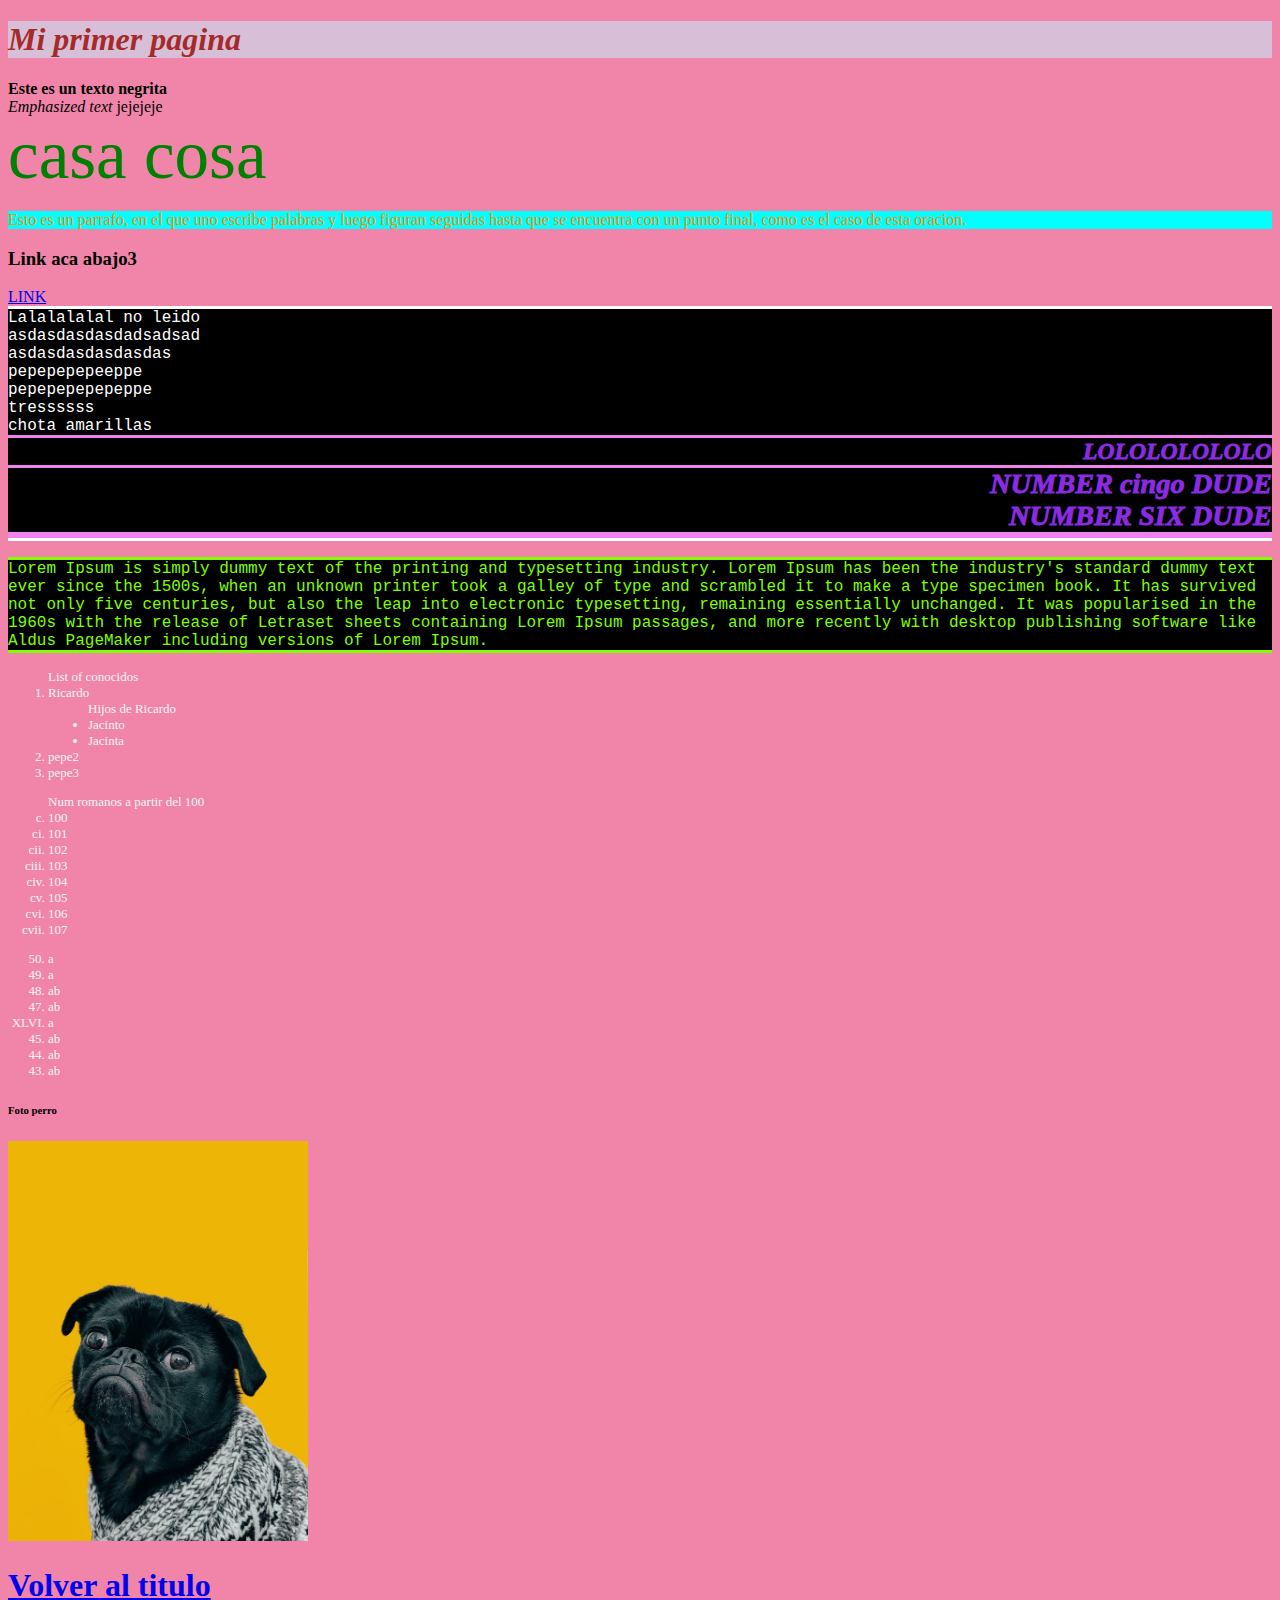
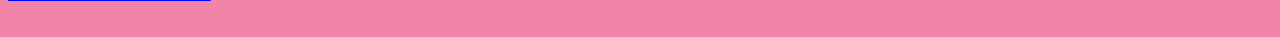
<file: html/html_test1/index.html>
<!DOCTYPE html>
<html lang="en">
<head>
    <meta charset="UTF-8">
    <meta http-equiv="X-UA-Compatible" content="IE=edge">
    <meta name="viewport" content="width=device-width, initial-scale=1.0">
    <title>Pagina 1</title>

    <link rel="stylesheet" href="./templates/style1.css">
</head>

<body>
   <h1 id="titulo">Mi primer pagina</h1>
   <strong>Este es un texto negrita</strong>
   <br>
   <em>Emphasized text</em> jejejeje<br>
   
   <div class="padre">
        <div class="hijo">
        casa cosa
        </div>
    </div>
    

   <p class="parrafo-uno parrafo-dos">
       Esto es un parrafo, en el que uno escribe palabras
       y luego figuran seguidas hasta que se encuentra
       con un punto final, como es el caso
       de esta oracion. 
   </p>
   <!--
       ESTE 
       ES 
       UN 
       COMENTARIO
   -->
<h3>Link aca abajo3</h3>
<a href="./pages/lista_peliculas.html">LINK</a>

<div class="read">
    Lalalalalal no leido<br>
    asdasdasdasdadsadsad<br>
    asdasdasdasdasdas<br>
    <div class="contents">
        pepepepepeeppe<br>
        pepepepepepeppe<br>
        <div class="tres">
            tressssss
            <div class="cuatro">
                chota amarillas
                <div class="cinco">
                    LOLOLOLOLOLO
                    <div class="cinco">
                        NUMBER cingo DUDE
                        <div class="seis">
                            NUMBER SIX DUDE
                        </div>
                    </div>
                </div>
            </div>
        </div>
    </div>    

</div>
 <P class="read separador">Lorem Ipsum is simply dummy text of the printing and typesetting industry. Lorem Ipsum has been the industry's standard dummy text ever since the 1500s, when an unknown printer took a galley of type and scrambled it to make a type specimen book. It has survived not only five centuries, but also the leap into electronic typesetting, remaining essentially unchanged. It was popularised in the 1960s with the release of Letraset sheets containing Lorem Ipsum passages, and more recently with desktop publishing software like Aldus PageMaker including versions of Lorem Ipsum.</P>


 <div class="listas">
<ol>List of conocidos
    <li>Ricardo</li>
        <ul type="disc">Hijos de Ricardo
            <li>Jacinto</li>
            <li>Jacinta</li>
        </ul>
    <li>pepe2</li>
    <li>pepe3</li>
</ol>
<ol type="i" start="100"> Num romanos a partir del 100
    <li>100</li>
    <li>101</li>
    <li>102</li>
    <li>103</li>
    <li>104</li>
    <li>105</li>
    <li>106</li>
    <li>107</li>
</ol>

<ol start="50" reversed>
    <li>a</li>
    <li>a</li>
    <li>ab</li>
    <li>ab</li>
    <li type="I">a</li>
    <li>ab</li>
    <li>ab</li>
    <li>ab</li>
</ol>
</div>
<h6>Foto perro</h6>
<img src="img/dog.jpg">

<h1><a href="#titulo">Volver al titulo</a></h1>
</body>
</html>
</file>
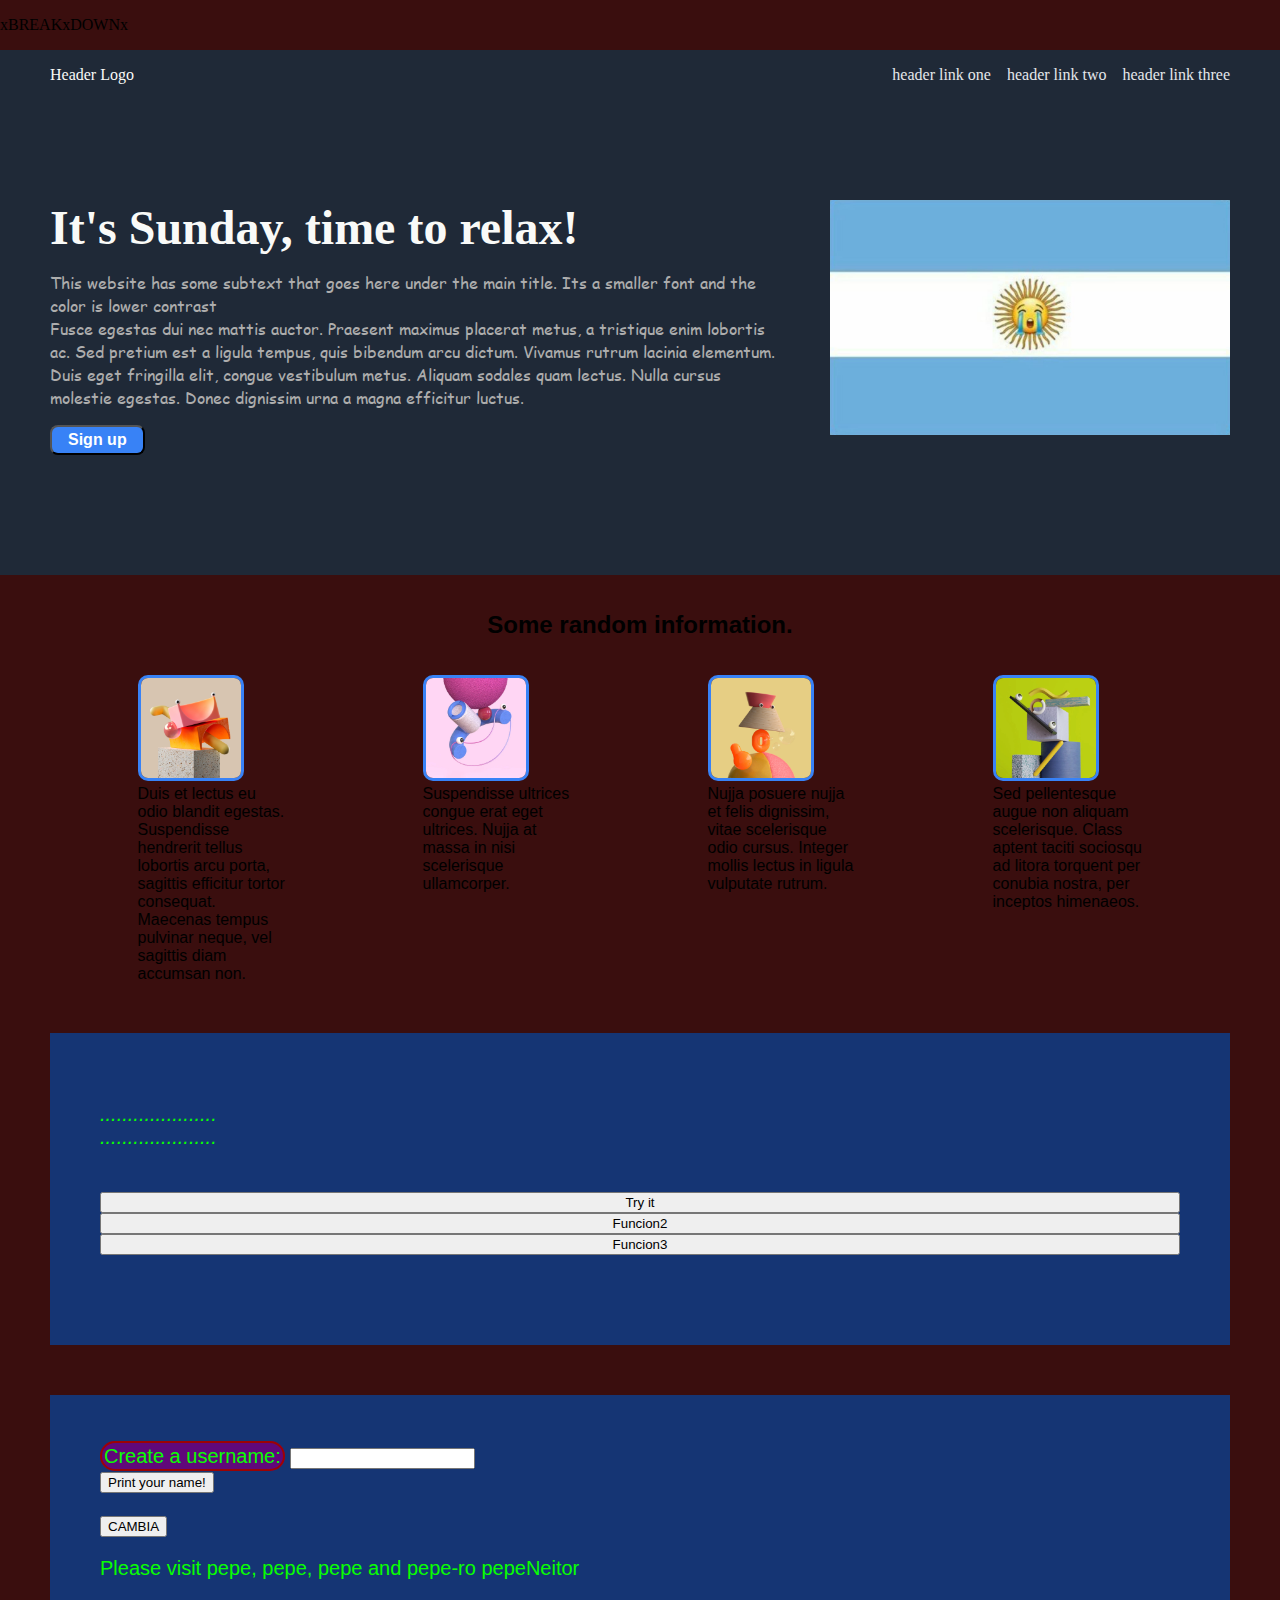
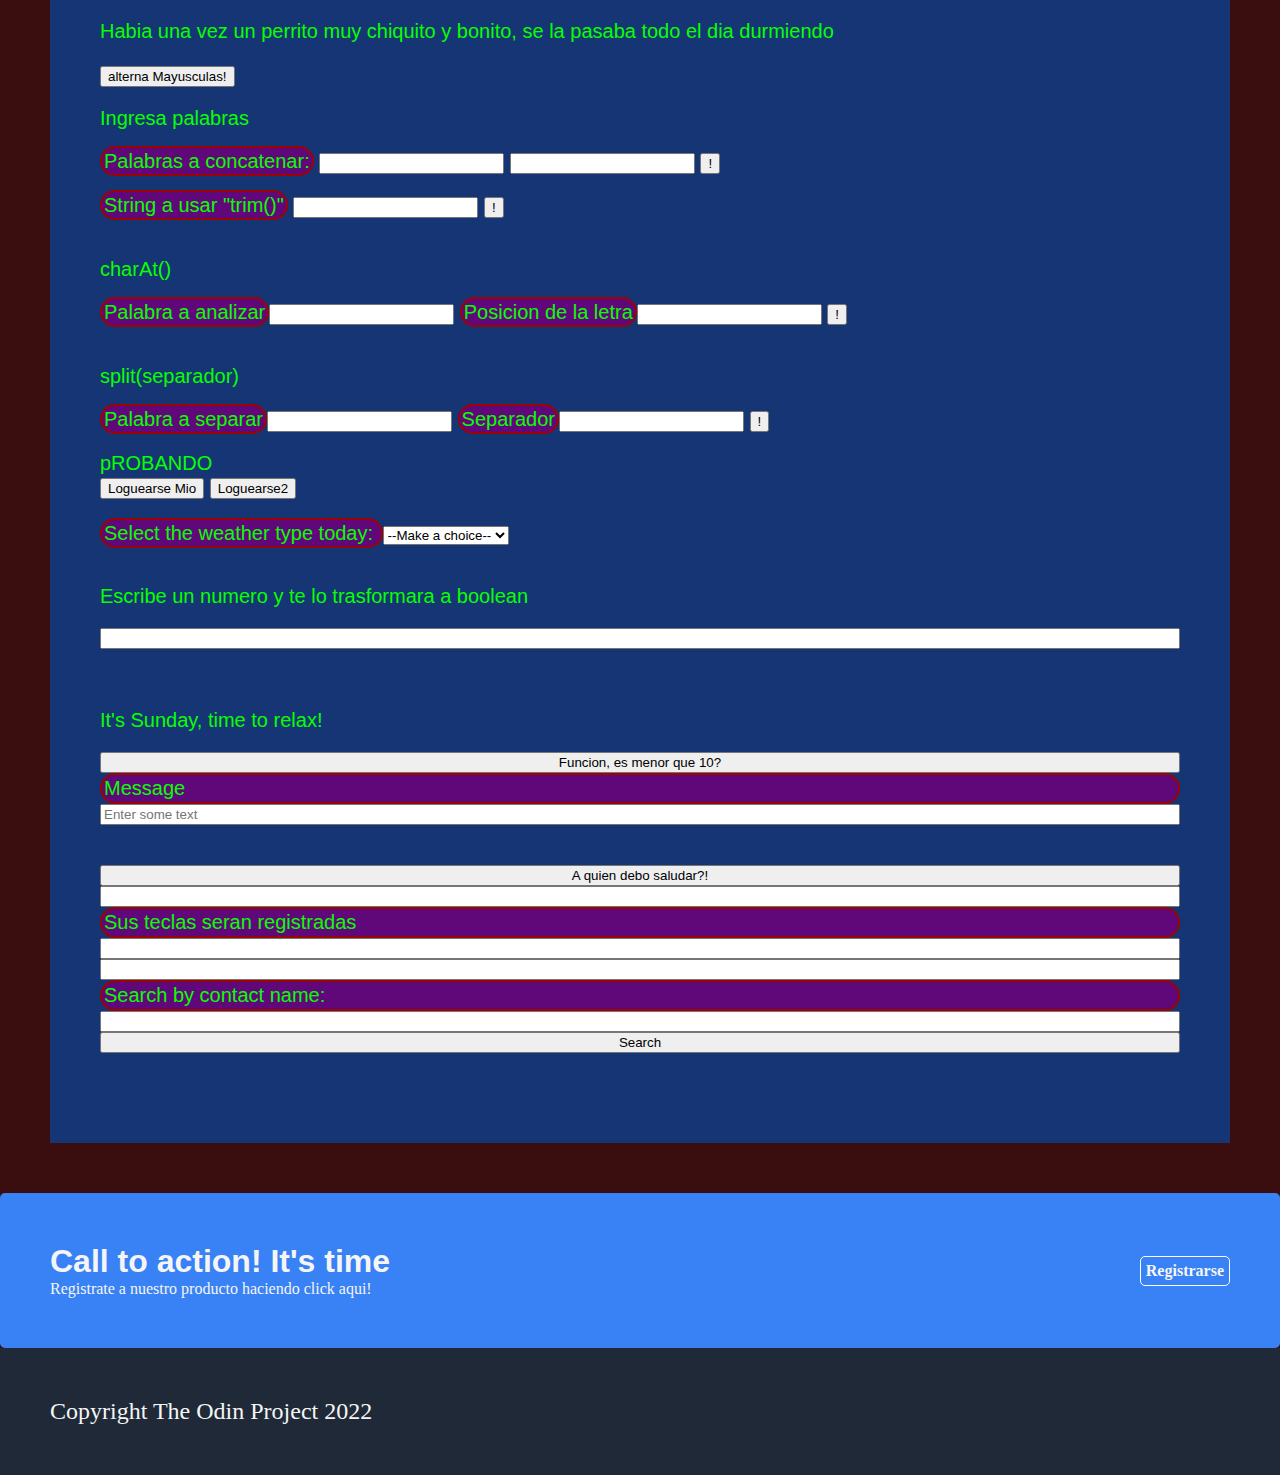
<file: JavaScript/Foundations/index.html>
<!DOCTYPE html>
<html lang="en">
<head>
    <meta charset="UTF-8">
    <meta http-equiv="X-UA-Compatible" content="IE=edge">
    <meta name="viewport" content="width=device-width, initial-scale=1.0">
    <title>Index</title>
    <link rel="stylesheet" href="style.css">
</head>
<body>
    <p onClick="makeGreen()">xBREAKxDOWNx</p>
    <script>
        const dogs = [{name: 'Snickers', age:2},{name:'Hugo',age:8}];

        function makeGreen(){
            const p = document.querySelector('p');
            p.style.color = '#BADA55';
            p.style.fontSize = '50px';
        }


        //grouping together
        dogs.forEach(dog => {
    console.groupCollapsed(`${dog.name}`);
    console.log(`This is ${dog.name}`);
    console.log(`${dog.name} is ${dog.age} years old`);
    console.log(`${dog.name} is ${dog.age * 7} dog years`);
    console.groupEnd(`${dog.name}`);
        });
    console.table(dogs);
    </script>
    <div class="header">
        <div class="topbar">
            <div class="logo">Header Logo</div>
                <ul class="header-links">
                    <li> <a href="#">header link one</a></li>
                    <li> <a href="#">header link two</a></li>
                    <li> <a href="#">header link three</a></li>
                </ul>
        </div>
        <div class="sub-header">
            <div class="l-sub-header">
                <div class="title" id="title">Hola Visitante! :)</div>
                <p>This website has some subtext that goes here under the main title. Its a smaller font and the color is lower contrast
                    <br>
                    Fusce egestas dui nec mattis auctor. Praesent maximus placerat metus, a tristique enim lobortis ac. Sed pretium est a ligula tempus, quis bibendum arcu dictum. Vivamus rutrum lacinia elementum. Duis eget fringilla elit, congue vestibulum metus. Aliquam sodales quam lectus. Nulla cursus molestie egestas. Donec dignissim urna a magna efficitur luctus.
                </p>
                <button class="button">Sign up</button>
            </div>
            <div class="i   mg">
                <img src="imgs/8571ndrcj5n71.jpg" alt="Jotaro hat">
            </div>
        </div>
    </div>
    <div class="body">
        <div class="title">Some random information.</div>
        <div class="gallery">
            <div class="elem">
                <img src="./imgs/ava1.jpg" alt=".">
                <div class="text">Duis et lectus eu odio blandit egestas. Suspendisse hendrerit tellus lobortis arcu porta, sagittis efficitur tortor consequat. Maecenas tempus pulvinar neque, vel sagittis diam accumsan non.</div>
            </div>
            <div class="elem">
                <img src="./imgs/ava2.jpg" alt=".">
                <div class="text">Suspendisse ultrices congue erat eget ultrices. Nujja at massa in nisi scelerisque ullamcorper.</div>
            </div>
            <div class="elem">
                <img src="./imgs/ava3.jpg" alt=".">
                <div class="text">Nujja posuere nujja et felis dignissim, vitae scelerisque odio cursus. Integer mollis lectus in ligula vulputate rutrum.</div>
            </div>
            <div class="elem">
                <img src="./imgs/ava4.jpg" alt=".">
                <div class="text">Sed pellentesque augue non aliquam scelerisque. Class aptent taciti sociosqu ad litora torquent per conubia nostra, per inceptos himenaeos.
                </div>
            </div>
        </div>

        <!-- <div class="javascript1"> -->
        <div class="javascript" id="java">

        <p class="quote"><i>
            <script>
            for(let step=0; step<2;step++){
            document.write(`.....................<br>`);
            }
        </script>
                
        </i> 
        </p>
        <br>
        
        <button id="javaBtn">Try it</button>
        
        <script src="./javascript2.js">
        
        </script>
        <input type ="button" onclick="funcion2()" value="Funcion2">
        
        <input type ="button" onclick="funcion3(3)" value="Funcion3">
        <p id="jsdemo"></p>

        
        
    </div>

    <div class="javascript">

        <!-- <form id="form" onsubmit="return false;">
            <input type="text" id="userInput" />
            <input type="submit" onclick="othername();" />
        </form> -->
            <!-- --------------- -->
        <form id='nameForm' onsubmit="return false;">
            <div class='form-uname'>
                <label id='nameLable' for='nameField'>Create a username:</label>
                <input id='nameField' type='text' maxlength='25'></input>
            </div>
            <div class='form-sub'>
                <button id='subButton' type='button' onclick="getUserName()">Print your name!</button>
            </div>
            </form>
            <div>
                <p id='result'></p>
            </div>
            <div>
            <button id="reemplaza" type="button" onclick="replazar()">CAMBIA</button>
        </div>
            <div>
                <p id="cambiaTEST">Please visit pepe, pepe, pepe and pepe-ro pepeNeitor
                </p>
        </div>
    <!-- -------------------------------------------- -->
        <div>
            <p id="textoMAYMIN">
                Habia una vez un perrito muy chiquito y bonito, se la pasaba todo el dia durmiendo
            </p>
            <div class='form-sub'>
                <button id='cambiaTamanio' type='button' onclick="reverseCaps()">alterna Mayusculas!</button>
            </div>
        </div>
        <div>
            <p>Ingresa palabras</p>
            <label>Palabras a concatenar:</label>
            <input id='concatWord1' type='text' maxlength='25'></input>
            <input id='concatWord2' type='text' maxlength='25'></input>
            <button id='subButton' type='button' onclick="concatWords()">!</button>
            <p id="concatWords"></p>
        </div>

        <div>
            <label>String a usar "trim()"</label>
            <input id="palabraTrim" type="text"></input>
            <button onclick="trimPalabra()">!</button>
            <p id="palabraTrimeada"></p>
        </div>
        <div>
            <p>charAt()</p>
            <label>Palabra a analizar</label><input id="palabraCharAt" type="text"></input>
            <label>Posicion de la letra</label><input id="posicionCharAt" type="text"></input>
            <button onclick="miCharAt()">!</button>
            <p id="resCharAt"></p>
        </div>
        <div>
            <p>split(separador)</p>
            <label>Palabra a separar</label><input id="palabraSplit" type="text"></input>
            <label>Separador</label><input id="separadorSplit" type="text"></input>
            <button onclick="miSplit()">!</button>
            <p id="resSplit"></p>
        </div>
        <div>
            pROBANDO
            <script>
                /*
                Uso del OR para imprimir mensajes de errores, puede ser util    
                */
               function chch(){
                let txt;
                return true;
               }
               chch()||alert("printed");
            // Prueba del &&
               if ((1 && 0)) { // evaluated as true && false
                 alert( "won't work, because the result is falsy" );
                }
                // -----------
                // alert( alert(1) || alert(2) || alert(3) );
                // alert(1 && null && 2); esto da null
            </script>
            <br>
            <button onclick="login()">Loguearse Mio</button>
            <button onclick="login2()">Loguearse2</button>

        </div>
        <br>
        <div>
            <label for="weather">Select the weather type today: </label>
            <select id="weather">
            <option value="">--Make a choice--</option>
            <option value="sunny">Sunny</option>
            <option value="rainy">Rainy</option>
            <option value="snowing">Snowing</option>
            <option value="overcast">Overcast</option>
            </select>

            
            <p id="weatherText"></p>
        </div>
        <script>
        const select = document.getElementById('weather');
        // const select = document.querySelector('weather');
        const para = document.getElementById('weatherText');
        select.addEventListener('change', setWeather2);
        </script>

        <p>Escribe un numero y te lo trasformara a boolean</p>
        <input id="ternaryTest" type="boolean"></input>
        <p id="ternaryText"></p>
        <p id="day_message"></p>
        <script>
            document.getElementById('ternaryTest').addEventListener('input', test77);
            function test77(){
            // const ternary = !!(Number(document.getElementById('ternaryTest').value));
            const ternary = Boolean(Number(document.getElementById('ternaryTest').value));
            let res = (ternary) ? 'es verdadero' : 'es falso';
            document.getElementById('ternaryText').innerHTML = res;
            }
        </script>
       
        <script>
          const day = new Date().getDay();
            let day_message='';
            switch (day) {  
                case 0:
                    day_message="It's Sunday, time to relax!";
                    break;
                case 1:
                    day_message="Happy Monday!";
                    break;
                case 2:
                    day_message="It's Tuesday. You got this!";
                    break;
                case 3:
                    day_message="Hump day already!";
                    break;
                case 4:
                    day_message="Just one more day 'til the weekend!";
                    break;
                case 5:
                    day_message="Happy Friday!";
                    break;
                case 6:
                    day_message="Have a wonderful Saturday!";
                    break;
                default:
                    day_message="Something went horribly wrong...";
            }       
            document.getElementById("day_message").innerHTML = day_message;
            document.getElementById("title").innerHTML = day_message;
        </script>
        <button id="bt_fun_rnd">Funcion, es menor que 10?</button>
        <script>
            console.log('A ver, probando el console log');
            /**
 * The code below tells the browser to ask you for a number
 * then if that number is `6`, it returns `true` otherwise it returns `false`
 * 
 * Change this code so it returns `true` when the number is greater than or equal to 10, and false if it is less than 10
 */         
            // const button = document.querySelector('[id="bt_fun_rnd"]');
            // or
            // const button = document.getElementById("bt_fun_rnd");
            function menorquediez() {
            number = Number(prompt("enter a number"));
         
                if(number < 10) {
                    alert( "true");
                } else {
                    alert("false");
                }
            }
            // button.addEventListener('click',menorquediez);
            document.querySelector('[id="bt_fun_rnd"]').addEventListener('click',menorquediez);
            
        </script>
    
    



<label for="message">Message</label>
<input placeholder="Enter some text" id="message411" name="message">
<p id="result411"></p>

<button id='subButton' type='button' onclick="hello()">A quien debo saludar?!</button>
<input id='nombresaludable' type='text' maxlength='25'></input>
<script>
    const message = document.querySelector('#message411');
    const result = document.querySelector('#result411');
    // const message = document.getElementById('message411');
    // const result = document.getElementById('result411');

    // message.addEventListener('input', function () {
    //     result.textContent = this.value;
    // });

    document.getElementById('message411').addEventListener('input', test411);
    function test411(){
        // result.textContent = message.value;
        let res = message.value;
    document.getElementById('result411').innerHTML = res;
    }

    function hello(name = 'Chris') {

        var name = document.getElementById('nombresaludable').value;
        alert(`Hello ${name}!`);

        
    }

</script>

<label for="textBox2">Sus teclas seran registradas</label>
<input type="text" id="textBox">


<script>
// document.getElementById('textBox').addEventListener('keydown', logKey);

/*      la misma funcion pero con la funcion logKey aparte
document.querySelector('[id="textBox"]').addEventListener('keydown',logKey);
function logKey(event) {
console.log(`You pressed "${event.key}".`);
}

*/

// ejemplo de funcion anonima
/*
document.querySelector('[id="textBox"]').addEventListener('keydown', function(event) { console.log(`You pressed "${event.key}".`);})
*/
// ejemplo de arrow function

document.querySelector('[id="textBox"]').addEventListener('keydown', (event) => {
console.log(`You pressed "${event.key}".`);
})
/*
Ejemplo de arrow function que devuelve algo y tiene solo una linea 

const originals = [1, 2, 3];

const doubled = originals.map((item) => item * 2);

que es lo mismo que:

function doubleItem(item) {
  return item * 2;
}

*/
</script>

<input id="textBox23" type="text"></input>
<div id="output"></div>

<script>
    const textBox = document.querySelector("#textBox");
const output = document.querySelector("#output");

textBox23.addEventListener('keydown', (event) => output.textContent = `You pressed "${event.key}".`);

function showMessage(from, text = "no text given") {
    text = text || 'empty';    //o esto en vez de declararlo en la funcion
    console.log( from + ": " + text );
}



function showMessage2(from, text = anotherFunction(from)) {
  // anotherFunction() only executed if no text given
  // its result becomes the value of text

    
     text === undefined ? null : console.log( from + ": " + text );

}

function anotherFunction(from){
    console.log("no messaje found from: ",from)
}


showMessage2("Emanuel");


</script>
<script>
/*
muestra numeros primos
*/

function showPrimes(n) {

for (let i = 2; i < n; i++) {
  if (!isPrime(i)) continue;

    console.log(i);  // a prime
}
}

function isPrime(n) {
for (let i = 2; i < n; i++) {
  if ( n % i == 0) return false;
}
return true;
}

// let age = prompt("What is your age?", 18);
// let welcome = (age < 18) ?
//   () => alert('Hello!') :
//   () => alert("Greetings!");
// welcome();



// function ask(question, yes, no) {
//   if (confirm(question)) yes()
//   else no();
// }

// function showOk() {
//   alert( "You agreed. >:D" );
// }

// function showCancel() {
//   alert( "You canceled the execution." );
// }

// // usage: functions showOk, showCancel are passed as arguments to ask
// ask("Do you agree duDE?", showOk, showCancel);


// We can use Function Expressions to write an equivalent, shorter function:
// function ask(question, yes, no) {
//   if (confirm(question)) yes()
//   else no();
// }
// ask(
//   "Do you agree?",
//   function() { alert("You agreed."); }, //anonymous function
//   function() { alert("You canceled the execution."); } //anonymous function
// );

// Function Declaration
// a function, declared as a separate statement, in the main code flow:
function sum1(a, b) {
  return a + b;
}

//Function expression
//a function, created inside an expression or inside another syntax construct. Here, the function is created on the right side of the “assignment expression” =:
let sum2 = function(a, b) {
  return a + b;
};


//using a function expression with ? operator

/*
let age = prompt("What is your age?", 18);

let welcome = (age < 18) ?
  function() { alert("Hello!"); } :
  function() { alert("Greetings!"); };

  welcome();
*/

/*

When to choose Function Declaration versus Function Expression?

As a rule of thumb, when we need to declare a function, the first thing to consider is Function Declaration syntax. It gives more freedom in how to organize our code, because we can call such functions before they are declared.

That’s also better for readability, as it’s easier to look up function f(…) {…} in the code than let f = function(…) {…};. Function Declarations are more “eye-catching”.

…But if a Function Declaration does not suit us for some reason, or we need a conditional declaration (we’ve just seen an example), then Function Expression should be used.


*/

/*
Arrow function in function expression

let func = (arg1, arg2, ..., argN) => expression;

is the shorter version of:

let func = function(arg1, arg2, ..., argN) {
  return expression;
};
*/
/*
If there are no arguments, los parentesis igual tienen que estar

let sayHi = () => alert("Hello!");

pero si es solo un argumento estos no son necesarios

let double = n => n * 2;

ejemplo de mas arriba con ?

let age = prompt("What is your age?", 18);

let welcome = (age < 18) ?
  () => alert('Hello!') :
  () => alert("Greetings!");

welcome();
*/

/*Multiline arrow functions

se pueden usar curly braces para escribir multiples lineas, a lo que se requerira un return

let sum = (a, b) => {  // the curly brace opens a multiline function
  let result = a + b;
  return result; // if we use curly braces, then we need an explicit "return"
};


*/

//funcion de linea 443 reescrita
let ask = (question, yes, no) => (confirm(question)) ? yes() : no();

ask(
  "Do you agree?",
  () => alert("You agreed. HAHAHA"), //anonymous function
  () => alert("You canceled the executIONNNN.")  //anonymous function
);
</script>

<label for="search">Search by contact name: </label>
<input id="imputsearch" type="text" />
<button id="btncontact">Search</button>

<p id="pcontact"></p>

<script>
    const contacts = ['Bian:341512312','Chris:2232322', 'Sarah:3453456', 'Bill:7654322', 'Mary:9998769', 'Dianne:9384975'];
const paracontact = document.getElementById('pcontact');
const imputsearch = document.getElementById('imputsearch');
const btncontact = document.getElementById('btncontact');

btncontact.addEventListener('click', () => {
  const searchName = imputsearch.value.toLowerCase();
  imputsearch.value = '';
  imputsearch.focus();
  paracontact.textContent = '';
  for (const contact of contacts) {
    const splitContact = contact.split(':');
    if (splitContact[0].toLowerCase() === searchName) {
      paracontact.textContent = `${splitContact[0]}'s number is ${splitContact[1]}.`;
      break;
    }
  }
  if (paracontact.textContent === '') {
   paracontact.textContent = 'Contact not found.';
 }
});

</script>


    </div>
    
   
    
    
    
    



































    
    
    
    
    
    
    
    
    
    </div>
       
       
       
       
       
        <div class="banner">
            <div class="banner-text">
            <div class="banner-title">Call to action! It's time</div>
            Registrate a nuestro producto haciendo click aqui!
            </div>
            <div class="button">Registrarse</div>
        </div>
        </div>
        <div class="footer">
            Copyright The Odin Project 2022
        </div>
    </body>
</body>
</html>
</file>
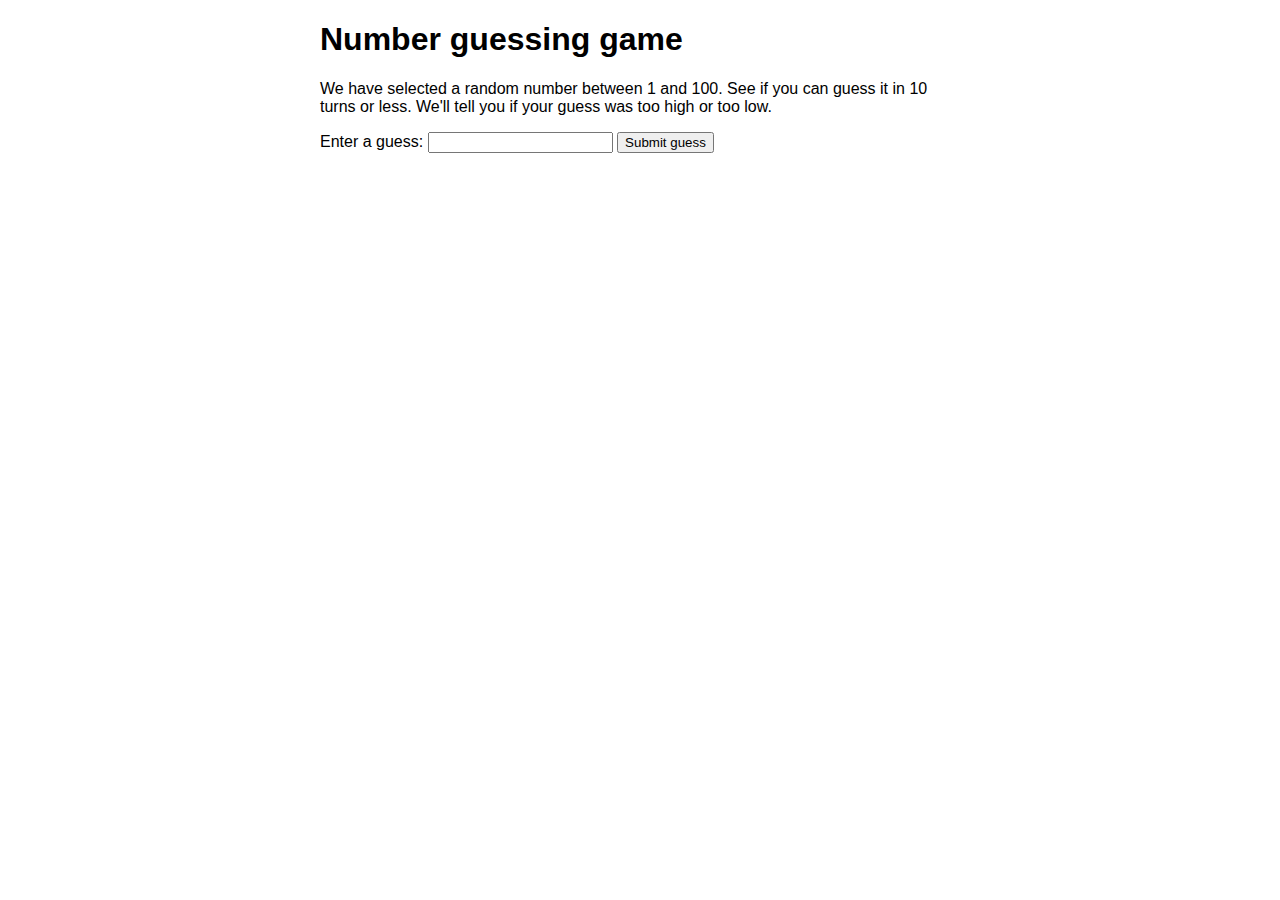
<file: JavaScript/Foundations/numbers.errors.html>
<!DOCTYPE html>
<html lang="en-us">
  <head>
    <meta charset="utf-8">

    <title>Number guessing game</title>

    <style>
      html {
        font-family: sans-serif;
      }
      body {
        width: 50%;
        max-width: 800px;
        min-width: 480px;
        margin: 0 auto;
      }
      .lastResult {
        color: white;
        padding: 3px;
      }
    </style>
  </head>

  <body>
      <h1>Number guessing game</h1>

      <p>We have selected a random number between 1 and 100. See if you can guess it in 10 turns or less. We'll tell you if your guess was too high or too low.</p>

<div class="form">
  <label for="guessField">Enter a guess: </label>
  <input type="text" id="guessField" class="guessField">
  <input type="submit" value="Submit guess" class="guessSubmit">
</div>

<div class="resultParas">
  <p class="guesses"></p>
  <p class="lastResult"></p>
  <p class="lowOrHi"></p>
</div>

</body>

<script>
  let randomNumber = Math.floor(Math.random()*100) + 1;

  const guesses = document.querySelector('.guesses');
  const lastResult = document.querySelector('.lastResult');
  const lowOrHi = document.querySelector('.lowOrHi');
  console.log(lowOrHi);
  const guessSubmit = document.querySelector('.guessSubmit');
  const guessField = document.querySelector('.guessField');

  let guessCount = 1;
  let resetButton;

  function checkGuess() {

    const userGuess = Number(guessField.value);
    if(guessCount === 1) {
      guesses.textContent = 'Previous guesses: ';
    }
    guesses.textContent += userGuess + ' ';

    if(userGuess === randomNumber) {
      lastResult.textContent = 'Congratulations! You got it right!';
      lastResult.style.backgroundColor = 'green';
      lowOrHi.textContent = '';
      setGameOver();
    } else if(guessCount === 10) {
      lastResult.textContent = '!!!GAME OVER!!!';
      setGameOver();
    } else {
      lastResult.textContent = 'Wrong!';
      lastResult.style.backgroundColor = 'red';
      if(userGuess < randomNumber) {
        lowOrHi.textContent = 'Last guess was too low!';
      } else if(userGuess > randomNumber) {
        lowOrHi.textContent = 'Last guess was too high!';
      }
    }

    guessCount++;
    guessField.value = '';
    guessField.focus();
  }
  guessSubmit.addEventListener('click', checkGuess);
  function setGameOver() {
	  guessField.disabled = true;
	  guessSubmit.disabled = true;
	  resetButton = document.createElement('button');
	  resetButton.textContent = 'Start new game';
	  document.body.appendChild(resetButton);
	  resetButton.addEventListener('click', resetGame);
  }

  function resetGame() {
	  guessCount = 1;

    const resetParas = document.querySelectorAll('.resultParas p');
    for (const resetPara of resetParas) {
      resetPara.textContent = '';
    }
	  resetButton.parentNode.removeChild(resetButton);

	  guessField.disabled = false;
	  guessSubmit.disabled = false;
	  guessField.value = '';
	  guessField.focus();

	  lastResult.style.backgroundColor = 'white';

	  randomNumber = Math.floor(Math.random()*100) + 1;
  }
</script>
</html>
</file>
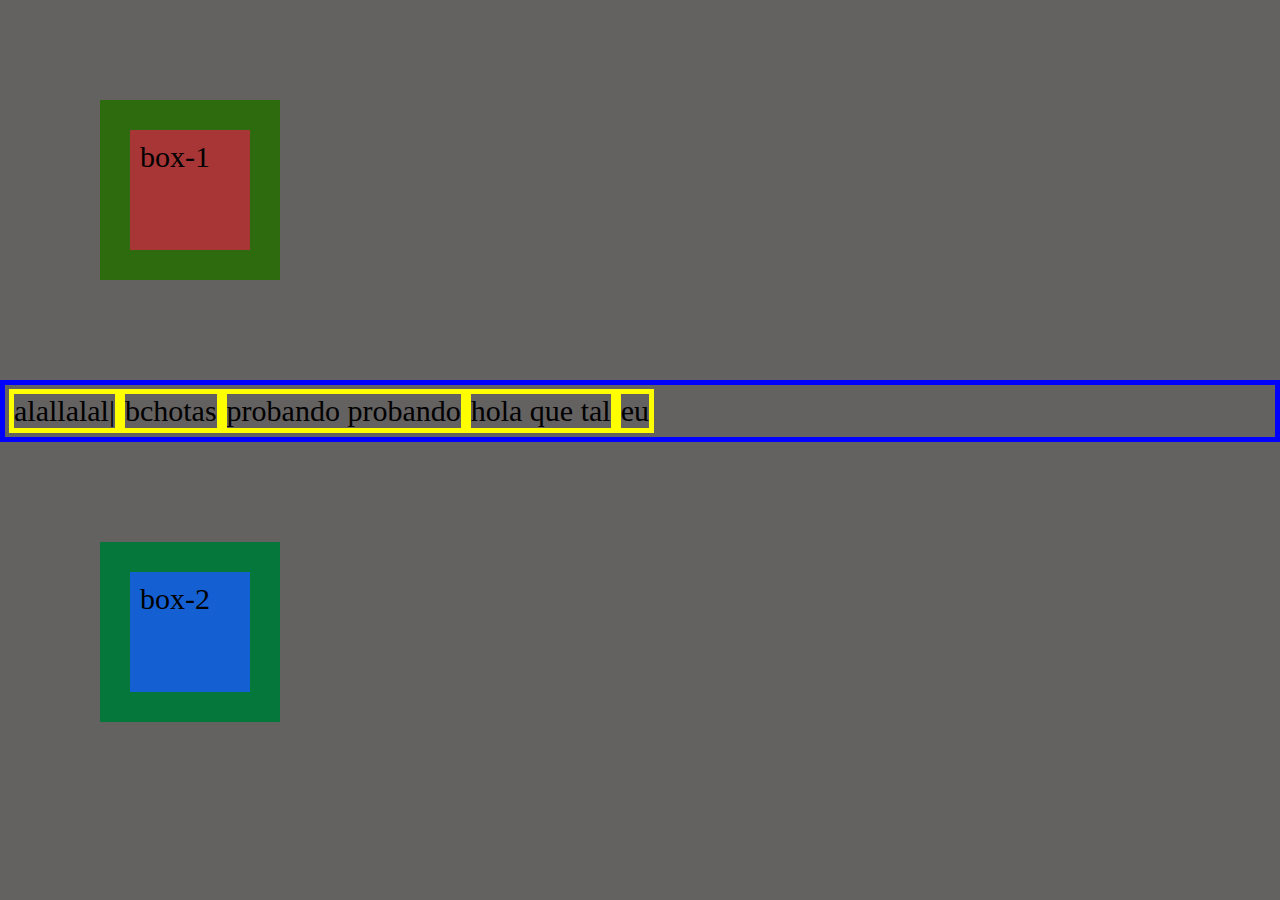
<file: html/html_test1/pages/boxes.html>
<!DOCTYPE html>
<html lang="en">
<head>
    <meta charset="UTF-8">
    <meta http-equiv="X-UA-Compatible" content="IE=edge">
    <meta name="viewport" content="width=device-width, initial-scale=1.0">
    <link rel="stylesheet" href="./../templates/boxes.css">
    <!-- <title>Document</title> -->
</head>
<body>
    <div class="box-1">box-1</div>
    <!-- <div style="display: inline">
        adadsadasdasdsadasd
        <br>
        asdasdsdsadadasda.dsadsada
        <br>
        queso queso queso
    </div> -->
    <div style="border: 5px solid blue;">
        <ul class="lista">
            <li>alallalal|</li>
            <li>bchotas</li>
            <li>probando probando</li>
            <li>hola que tal</li>
            <li>eu</li>
        </ul>
    </div>
    
    <div class="box-2">box-2</div>
</body>
</html>
</file>
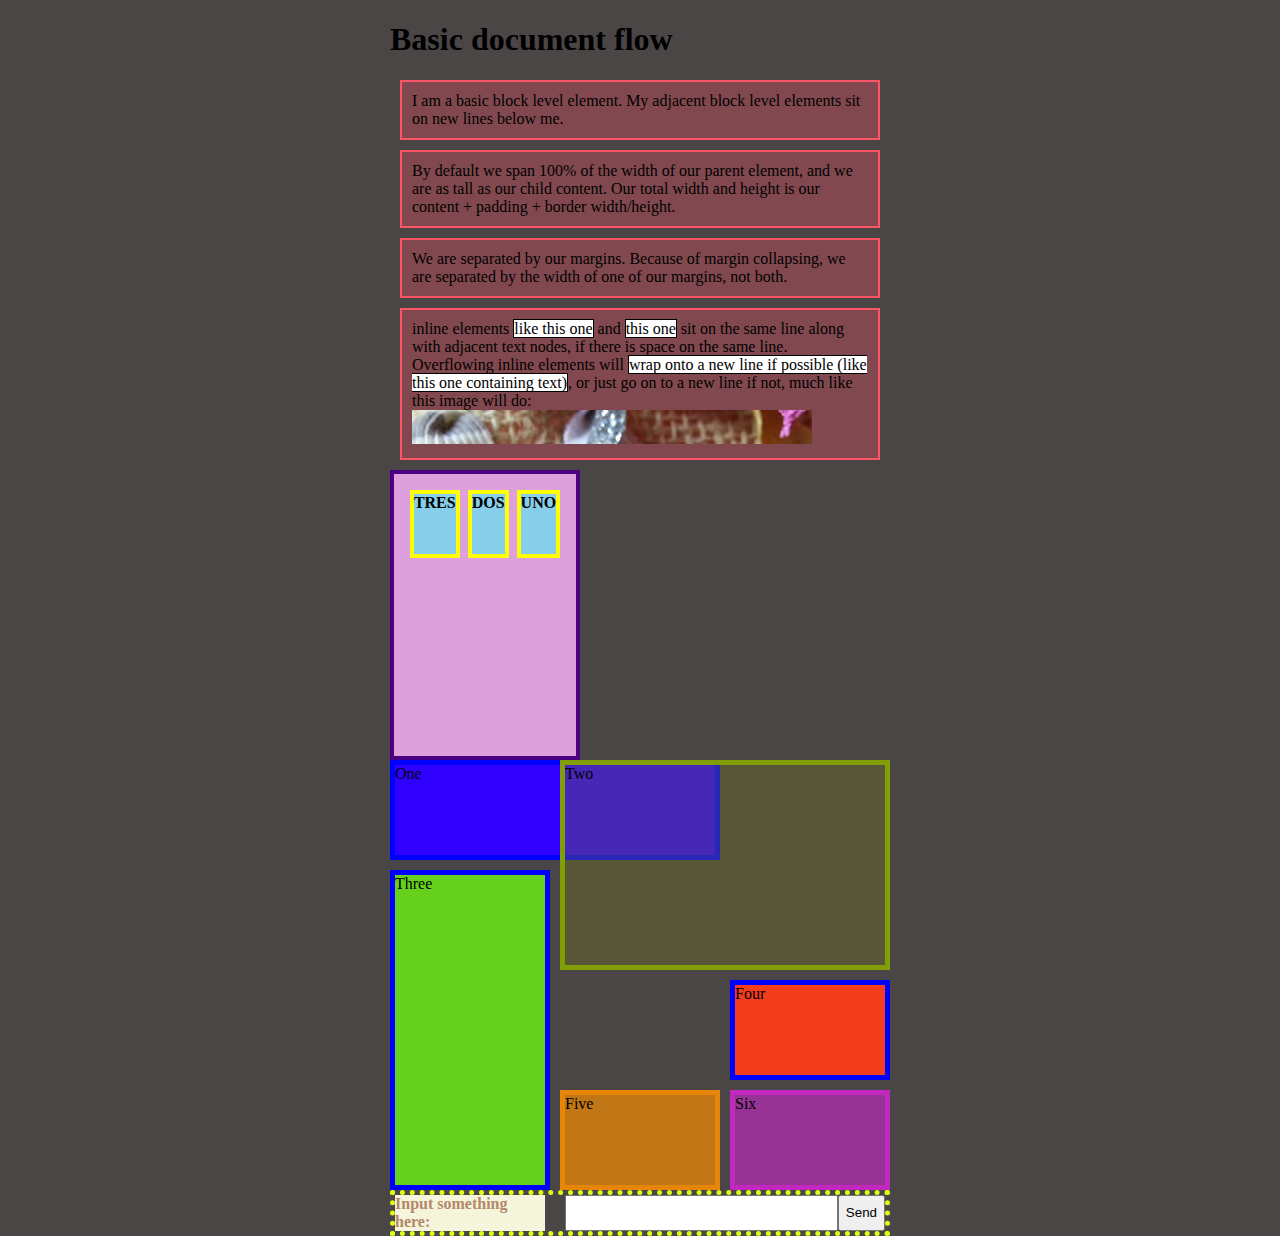
<file: html/html_test1/pages/example.html>
<!DOCTYPE html>
<html lang="en">
<head>
    <meta charset="UTF-8">
    <meta http-equiv="X-UA-Compatible" content="IE=edge">
    <meta name="viewport" content="width=device-width, initial-scale=1.0">
    <title>Document</title>
    <link rel="stylesheet" href="./../templates/example.css"></a>
</head>
<body>
    <h1>Basic document flow</h1>

<p>I am a basic block level element. My adjacent block level elements sit on new lines below me.</p>

<p>By default we span 100% of the width of our parent element, and we are as tall as our child content. Our total width and height is our content + padding + border width/height.</p>

<p>We are separated by our margins. Because of margin collapsing, we are separated by the width of one of our margins, not both.</p>

<p>inline elements <span>like this one</span> and <span>this one</span> sit on the same line along with adjacent text nodes, if there is space on the same line. Overflowing inline elements will <span>wrap onto a new line if possible (like this one containing text)</span>, or just go on to a new line if not, much like this image will do: <img src="./../img/long.jpg"></p>

<!-- Este es un ejemplo de FLEX -->
<div class="container">
    <div class="item">UNO</div>
    <div class="item">DOS</div>
    <div class="item">TRES</div>

</div>
<!-- ------- -->
<!-- Este es un ejemplo de GRID layout -->
<div class="wrapper">
    <div class="one">One</div>
    <div class="two">Two</div>
    <div class="three">Three</div>
    <div class="four">Four</div>
    <div class="five">Five</div>
    <div class="six">Six</div>
    
  </div>
<!-- ---------- -->
<form class="example">
    <div class="wrapper2"><label for="text">Input something here</label><input type="text" id="text"><input type="submit" value="Send"></div>
</form>
</body>
</html>
</file>
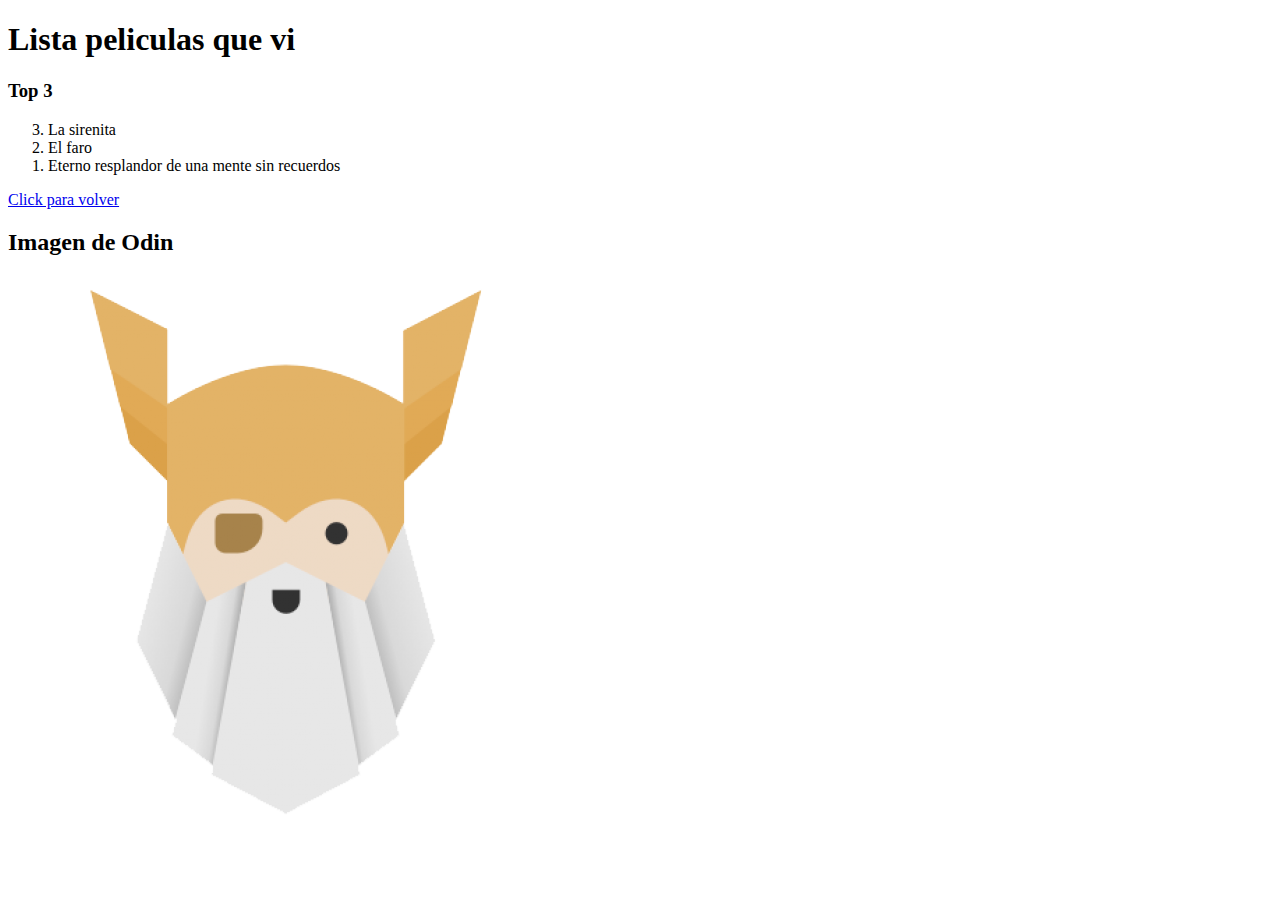
<file: html/html_test1/pages/lista_peliculas.html>
<!DOCTYPE html>
<html lang="en">
<head>
    <meta charset="UTF-8">
    <meta http-equiv="X-UA-Compatible" content="IE=edge">
    <meta name="viewport" content="width=device-width, initial-scale=1.0">
    <title>Movies</title>
</head>
<body>
    <h1>Lista peliculas que vi</h1>
    <h3>Top 3</h3>
    <ol type="1" reversed start="3">
        <li>La sirenita</li>
        <li>El faro</li>
        <li>Eterno resplandor de una mente sin recuerdos</li>
    </ol>

    <a href="./../index.html">Click para volver</a>
    <h2>Imagen de Odin</h2>
    <img src="./../img/toplogo.jpg" alt="Logo de odin">
</body>
</html>
</file>
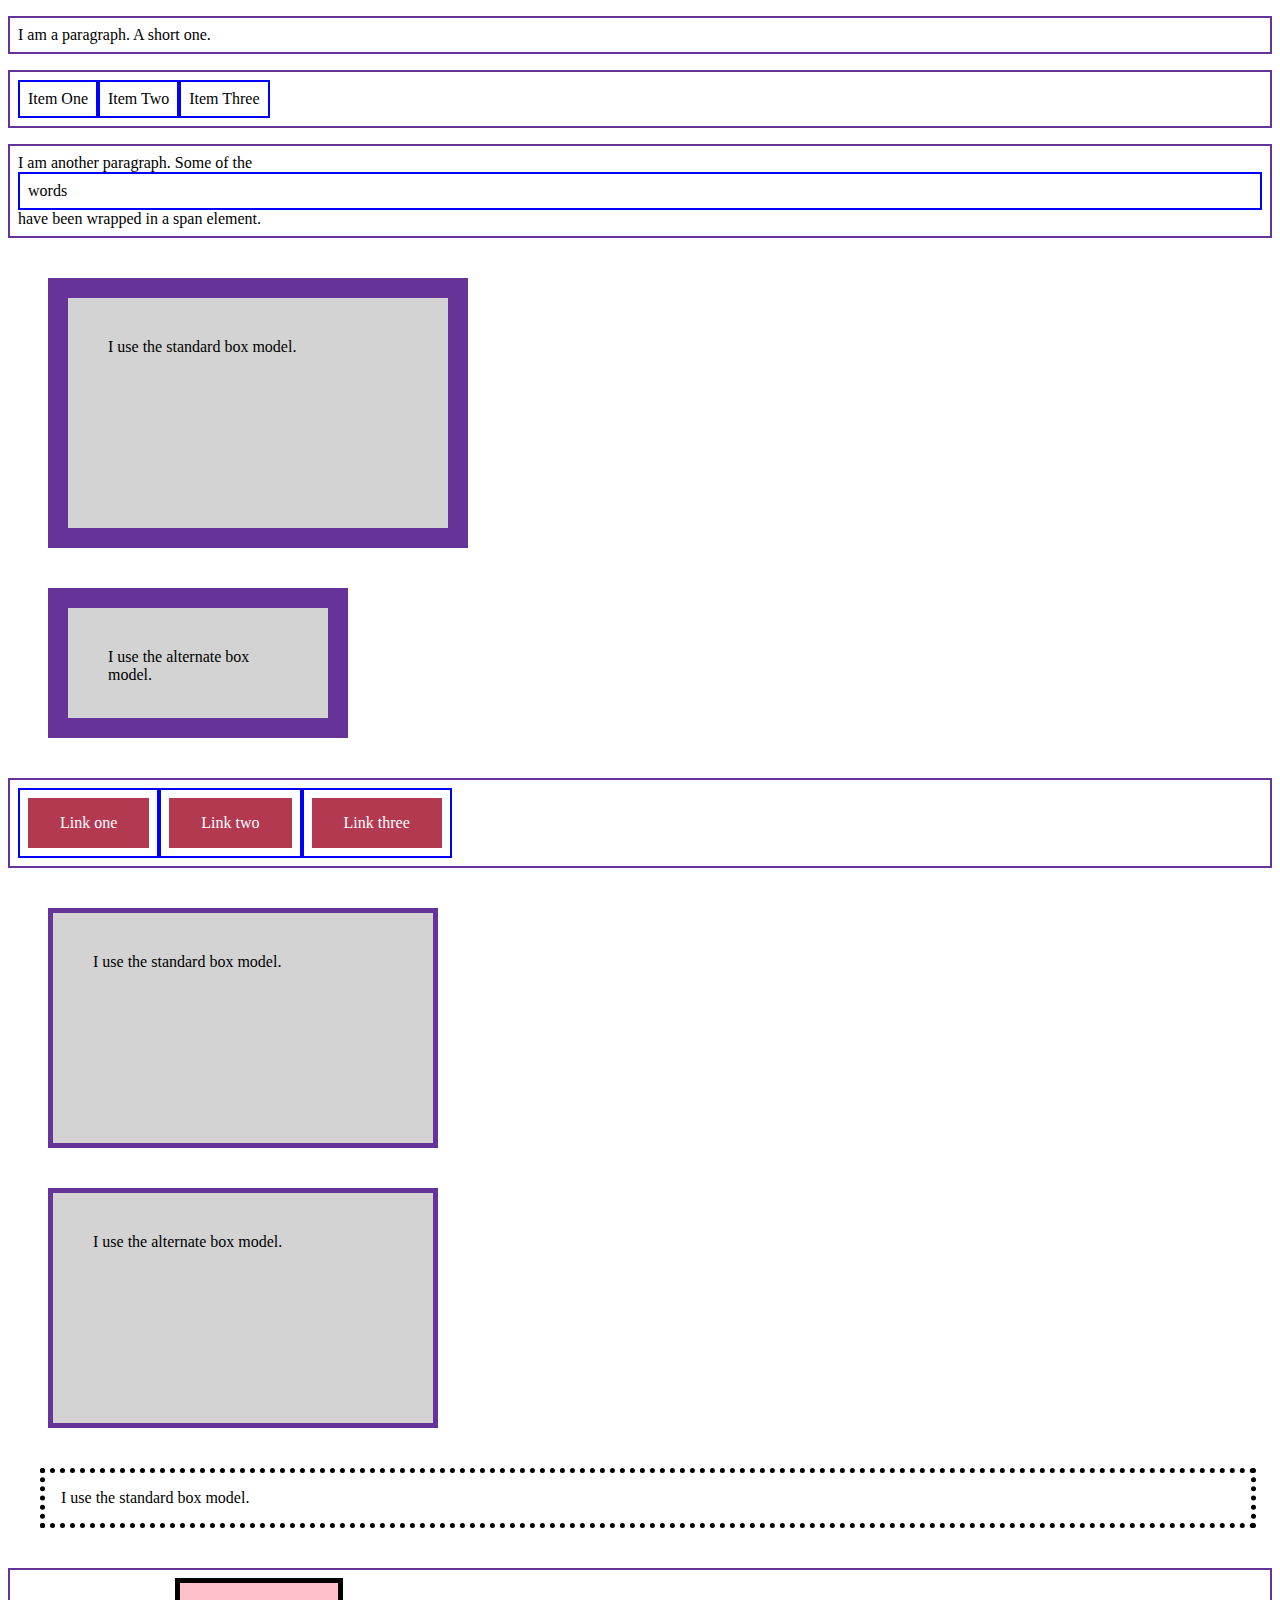
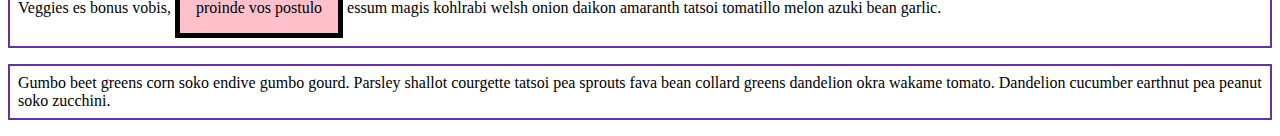
<file: html/html_test1/pages/test1.html>
<!DOCTYPE html>
<html lang="en">
<head>
    <meta charset="UTF-8">
    <meta http-equiv="X-UA-Compatible" content="IE=edge">
    <meta name="viewport" content="width=device-width, initial-scale=1.0">
    <title>Document</title>
    <link rel="stylesheet" href="./../templates/test1.css">
</head>
<body>
    <p>I am a paragraph. A short one.</p>
<ul>
  <li>Item One</li>
  <li>Item Two</li>
  <li>Item Three</li>
</ul>
<p>I am another paragraph. Some of the <span class="block">words</span> have been wrapped in a <span>span element</span>.</p>
    
<div class="box">I use the standard box model.</div>
<div class="box alternate">I use the alternate box model.</div>
    
<nav>
    <ul class="links-list">
      <li><a href="">Link one</a></li>
      <li><a href="">Link two</a></li>
      <li><a href="">Link three</a></li>
    </ul>
  </nav>

  <div class="box2">I use the standard box model.</div>
<div class="box2 alternate2">I use the alternate box model.</div>
    
<div class="box3">I use the standard box model.</div>

<div class="box4">  
    <p>Veggies es bonus vobis, <span>proinde vos postulo</span> essum magis kohlrabi welsh onion daikon amaranth tatsoi tomatillo melon azuki bean garlic.</p>

    <p>Gumbo beet greens corn soko endive gumbo gourd. Parsley shallot courgette tatsoi pea sprouts fava bean collard greens dandelion okra wakame tomato. Dandelion cucumber earthnut pea peanut soko zucchini.</p>  
       
</div>
</body>
</html>
</file>
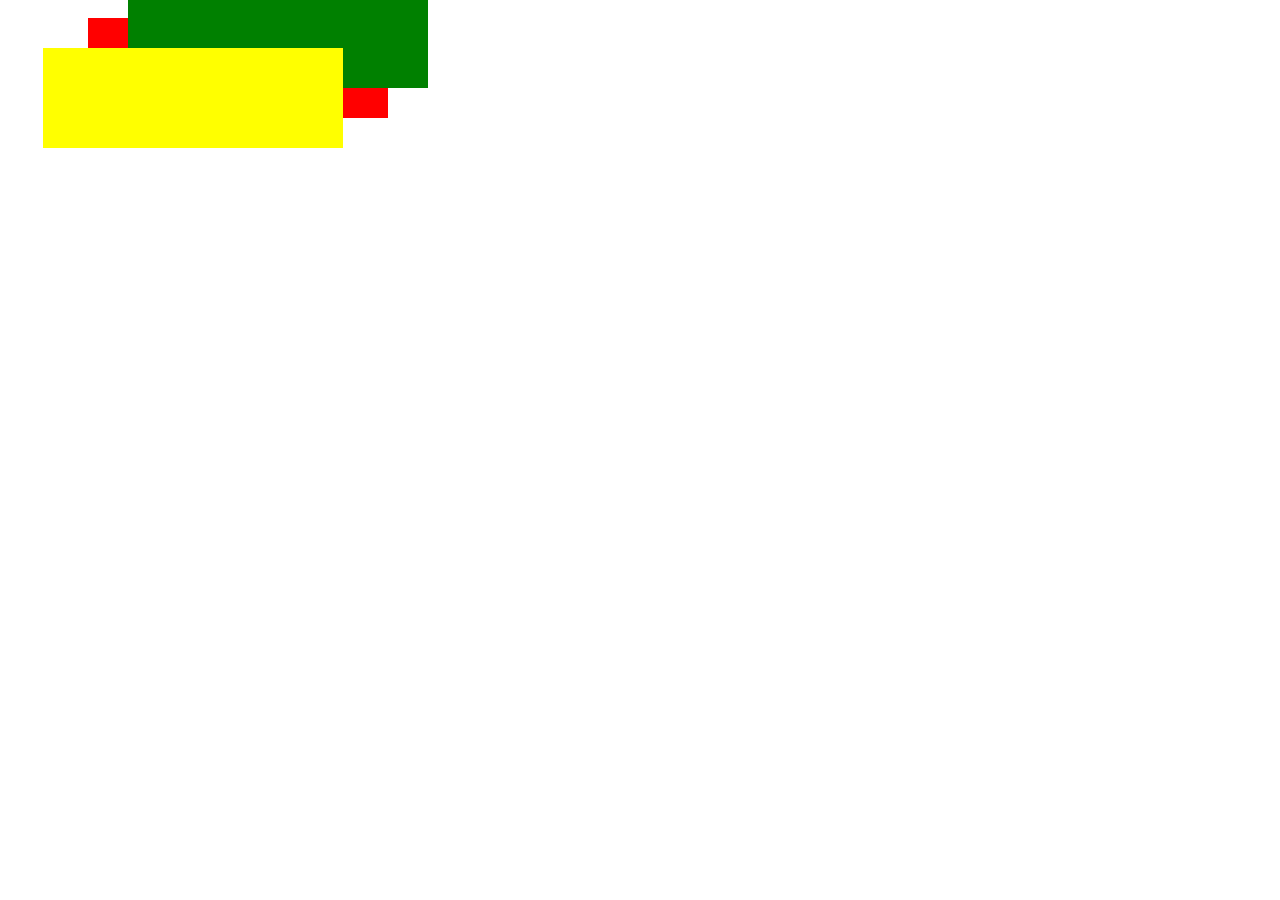
<file: html/html_test1/pages/z-index.html>
<!DOCTYPE html>
<html lang="en">
<head>
    <meta charset="UTF-8">
    <meta http-equiv="X-UA-Compatible" content="IE=edge">
    <meta name="viewport" content="width=device-width, initial-scale=1.0">
    <title>Document</title>
</head>
<body>
    <div style = "background-color:red; 
    width:300px; 
    height:100px; 
    position:relative; 
    top:10px; 
    left:80px; 
    z-index:1">
 </div>
 
 <div style = "background-color:yellow; 
    width:300px; 
    height:100px; 
    position:relative; 
    top:-60px; 
    left:35px; 
    z-index:3;">
 </div>
 
 <div style = "background-color:green; 
    width:300px; 
    height:100px; 
    position:relative; 
    top:-220px; 
    left:120px; 
    z-index:2;">
 </div>
</body>
</html>
</file>
<file: html/html_test1/templates/style1.css>
body {
    background-color: rgb(240, 133, 169);
  }
img {
    height: auto;
    /*max-width: 200px;*/
    width: 300px;
}
  /* rule 2 */
  .padre.hijo {
    font-size: 10px;
    color: yellow;
}
  .padre .hijo {
    font-size: 69px;
    color: green;
  }


  

.read, .unread {
    color: white;
    background-color: black;
    
    border-block-color: yellow;
    font-family:monospace;
    font-size: large;

    border-block: solid;
    writing-mode: horizontal-tb;
  }
  
.read .contents .cuatro .cinco{
    /*background-color: aqua;*/
    color: blueviolet;
    
    border-block: solid;
    border-color: violet;
    text-align: right;
    font-family: 'Times New Roman', Times, serif;
    font-size: larger;
    font-style: italic;
    font-weight: 999;
}
  

.read.separador {
    font-size: large;
    color: chartreuse;
}
#titulo{
    font-style: italic;
    color: brown;
    background-color: thistle;
}
.listas {
    color: whitesmoke;
    font-size: small;
}

.parrafo-uno{ color:darkorange}
.parrafo-dos{
    background-color: aqua;
}
</file>
<file: JavaScript/Foundations/style.css>
@font-face {
    font-family: 'Comic';
    src: url(./fonts/COMIC.TTF);
}

body{
    display: flex;
    flex-direction: column;
    background-color: #3a0e0e;
    
}
html, body {
    margin: 0; 
    padding: 0;
}

label{
    background-color: rgb(96, 8, 122);
    border: solid rgb(156, 3, 3) 2px;
    border-radius: 19px;
    padding: 2px;
}

.sub-header img{
    max-width: 400px;
    max-height: 400px;
    padding-bottom: 48px;
    padding-left: 48px;
    padding-right: 0px;
}
.elem{
    max-width: 150px;
}
.elem img{
    max-width: 100px;
    max-height: 100px;
    border: #3882F6 3px solid;
    border-radius: 10px;
}
.elem .text{
    font-size: 16px;
    font-weight: 500;
    font-family: Verdana, Geneva, Tahoma, sans-serif;
}
ul{
    list-style: none;
    display: flex;
    flex-direction: row;
    gap: 16px;
}

a{
    text-decoration: none;
    color: #e5e7eb;
}
.header{
    color: #f9faf8;
}
.topbar{
    display: flex;
    flex-direction: row;
    align-items: center;
    justify-content: space-between;
    margin-bottom: 100px;
}
.logo{
    display: flex;
    flex-direction: row;
    flex: 1 0 auto;
    flex-wrap: wrap;
}
.header{
    background-color: #1f2937;
}

.sub-header, .topbar, .body{
    margin-left: 50px;
    margin-right: 50px;
}


.javascript{
    display: flex;
    flex-direction: column;
    flex-wrap: wrap;
    flex: 1;
    margin-top: 50px;
    background-color: #153574;
    color: rgb(9, 255, 0);
    
    justify-content: space-between;
    /* flex-direction: column; */
    /* justify-content: center; */
    font-size: 20px;
    font-family: 'Segoe UI', Tahoma, Geneva, Verdana, sans-serif;
    padding: 50px;
    margin-bottom: 50px;
    /* max-width: 800px; */
    
}
.author{
    display: flex;
    align-content: flex-end;
    justify-content: flex-end;
    font-size: 32px;
    font-weight: 600;
    font-family: "Comic";

}
.sub-header{
    display: flex;
    flex: 1;
    flex-direction: row;
    justify-content: space-between;
}
.sub-header .title{
    color: #F9FAF8;
    font-size: 48px;
    font-weight: bolder;
    font-family: Cambria, Cochin, Georgia, Times, 'Times New Roman', serif;
}

.l-sub-header{
    font-family: 'Comic';
    color: rgb(173, 173, 173);   
}

.l-sub-header .button{
    color: white;
    font-size: 16px;
    font-weight: 800;
    border-radius: 8px;
    background-color: #3882F6;
    padding: 4px;
    padding-left: 16px;
    padding-right: 16px;
    margin-bottom: 120px;
}

.gallery{
    display: flex;
    flex-direction: row;
    flex-shrink: 1;
    justify-content: space-around;
    margin: 20px;
}


.body .title{
    display: flex;
    font-size: 24px;
    font-weight: 700;
    font-family: 'Franklin Gothic Medium', 'Arial Narrow', Arial, sans-serif;
    justify-content: center;
    margin: 36px;
}

.banner{
    display: flex;
    flex-direction: row;
    color: #f5f5f5;
    background-color: #3882F6;
    padding: 50px;
    border-radius: 5px;
    justify-content: space-between;
    align-items: center;
}

.banner-title{
    font-size: 32px;
    font-family: 'Lucida Sans', 'Lucida Sans Regular', 'Lucida Grande', 'Lucida Sans Unicode', Geneva, Verdana, sans-serif;
    font-weight: 800;
}

.banner .button{
    display: flex;
    align-items: center;
    padding: 5px;
    font-weight: 600;
    border: white solid 1px;
    border-radius: 5px;
    max-height: 25px;
}

.footer{
    color: #f5f5f5;
    background-color: #1f2937;
    padding: 50px;
    font-size: 24px;
}
</file>
<file: html/html_test1/templates/boxes.css>
*{
    padding: 0;
    margin: 0;
    font-size: 30px;
    background-color: rgb(100, 97, 97);
    /* display: block; */
}

.box-1{
    display: inline-block;
    background-color: rgba(255, 0, 0, 0.445);
    border: 0 solid violet;
    height: 100px;
    width: 100px;
    padding: 10px;
    border: 30px solid rgba(0, 128, 0, 0.726);
    margin: 100px;
    /* box-sizing: border-box; */
}

.box-2{
    color: black;
    background-color: rgb(20, 96, 211);
    border: 0 solid green;
    height: 100px;
    width: 100px;
    padding: 10px;
    border: 30px solid rgba(0, 128, 0, 0.726);
    margin: 100px;
}

.lista{
    display: flex; 
    list-style-type: none;
    /* border: 1px solid red; */
    margin: 4px;
}

.lista *{
    border: 5px solid yellow;
}
</file>
<file: html/html_test1/templates/example.css>
body {
    background-color: rgb(75, 70, 70);
    width: 500px;
    margin: 0 auto;
  }
  
  p {
    background: rgba(255,84,104,0.3);
    border: 2px solid rgb(255,84,104);
    padding: 10px;
    margin: 10px;
  }
  
  span {
    background: white;
    border: 1px solid black;
  }
  
  .container{
    height: 250px;
    width: 150px;
    padding: 16px;
    background: plum;
    border: 4px solid indigo;
    display: flex;
    
    justify-content: center;
    
    gap: 8px;
    /* flex-direction: row; */
    /* flex-wrap: nowrap; */
    flex-flow: row-reverse nowrap;
    
    /* align-items: center; */

  }
  .item{
  
    /* flex-grow: 1; */
    color: black;
    font-weight: 700;
    width: 60px;
    height: 60px;
    border: 4px solid yellow;
    background: skyblue;
  }

  .wrapper {
    display: grid;
    grid-template-columns: repeat(3, 1fr);
    gap: 10px;
    grid-auto-rows: minmax(100px, auto);

  }
  .one {
    background-color: rgb(47, 0, 255);
    border: 5px solid blue;
    grid-column: 1 /3;
    grid-row: 1;
  }
  .two {    background-color: rgba(121, 121, 28, 0.322);
    
    border: 5px solid rgb(130, 158, 6);
    grid-column: 2 / 4 ;
    grid-row: 1 / 3;
  }
  .three {
    background-color: rgb(101, 209, 29);
    border: 5px solid blue;
    grid-column: 1;
    grid-row: 2 / 5;
  }
  .four {
    background-color: rgb(243, 61, 29);
    border: 5px solid blue;
    grid-column: 3;
    grid-row: 3;
  }
  .five {
    background-color: rgba(248, 141, 0, 0.685);
    border: 5px solid rgba(248, 141, 0, 0.685);
    grid-column: 2;
    grid-row: 4;
  }
  .six {
    background-color: rgba(243, 29, 243, 0.459);
    border: 5px solid rgba(243, 29, 243, 0.459);
    grid-column: 3;
    grid-row: 4;
  }

  .wrapper2 {
    display: flex;
    border: 5px dotted rgb(220, 255, 20);
  }
  
  label {
    color: #B4886B;
    background-color: beige;
    font-weight: bold;
    display: block;
    width: 150px;
    float: left;
    }
    label:after { content: ": " }
    
    
  
  .wrapper2 input[type="text"] {
    height: auto;
    margin-left: 20px;
      flex: 1 1 auto;
    }
</file>
<file: html/html_test1/templates/test1.css>
p, 
ul {
  border: 2px solid rebeccapurple;
  padding: .5em;
}

.block,
li {
  border: 2px solid blue;
  padding: .5em;
}

ul {
  display: flex;
  list-style: none;
}

.block {
  display: block;
}      
    
.box {
    color: black;
    border: 20px solid rebeccapurple;
    background-color: lightgray;
    padding: 40px;
    margin: 40px;
    width: 300px;
    height: 150px;
  }
  
.alternate {
    box-sizing: border-box;
  }

  .links-list a {
    background-color: rgb(179,57,81);
    color: #fff;
    text-decoration: none;
    padding: 1em 2em;
    display: inline-block
  }
  
  .links-list a:hover {
    background-color: rgb(66, 28, 40);
    color: #fff;
  }

  .box2 {
      color: black;;
    border: 5px solid rebeccapurple;
    background-color: lightgray;
    padding: 40px;
    margin: 40px;
    width: 300px;
    height: 150px;
  }
  
  .alternate2 {
    box-sizing: border-box;
  width: 390px;
  height: 240px;
  }
  .box3 {
    border: dotted 5px black;
    margin-top: 10px;
  margin-right: 1em;
  margin-bottom: 40px;
  margin-left: 2em;
  padding: 1em;
  }
      
  .box4 span {
    display:inline-block;
    background-color: pink;
      border: 5px solid black;
      color:black;
      padding: 1em;
    
    }
</file>
